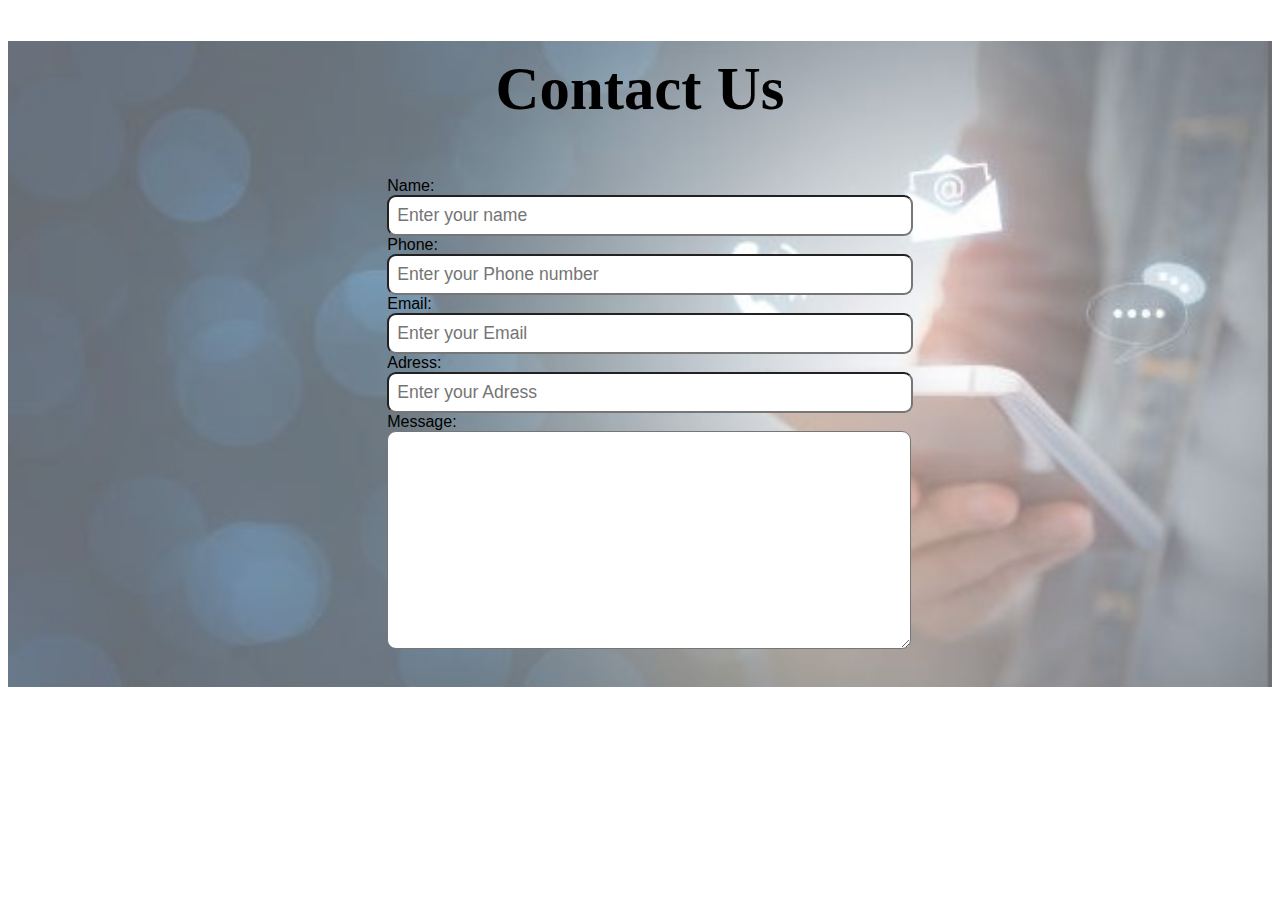
<file: 5-Building Form Section/index.html>
<!DOCTYPE html>
<html lang="en">
<head>
    <meta charset="UTF-8">
    <meta name="viewport" content="width=device-width, initial-scale=1.0">
    <title>Building Form Section</title>
    <link rel="stylesheet" href="style.css">
    <link rel="stylesheet" media="screen and (max-width: 1200px)" href="phone.css">
</head>
<body>
    <section id="contact">
        <h1 class="h-primary center good bad">Contact Us</h1>
        <div id="contact-box">
        <form action="">
            <div class="contact-group">
                <label for="name">Name: </label>
                <input type="text" name="name" id="name" placeholder="Enter your name">
            </div>
            <div class="contact-group">
                <label for="name">Phone: </label>
                <input type="phone" name="name" id="name" placeholder="Enter your Phone number">
            </div>
            <div class="contact-group">
                <label for="name">Email: </label>
                <input type="email" name="name" id="name" placeholder="Enter your Email">
            </div>
            <div class="contact-group">
                <label for="name">Adress: </label>
                <input type="adress" name="name" id="name" placeholder="Enter your Adress">
            </div>
            <div class="contact-group">
                <label for="name">Message: </label>
                <textarea name="message" id="message" cols="30" rows="10"></textarea>
                
            </div>
        </form>

        </div>
    </section>
</body>
</html>
</file>
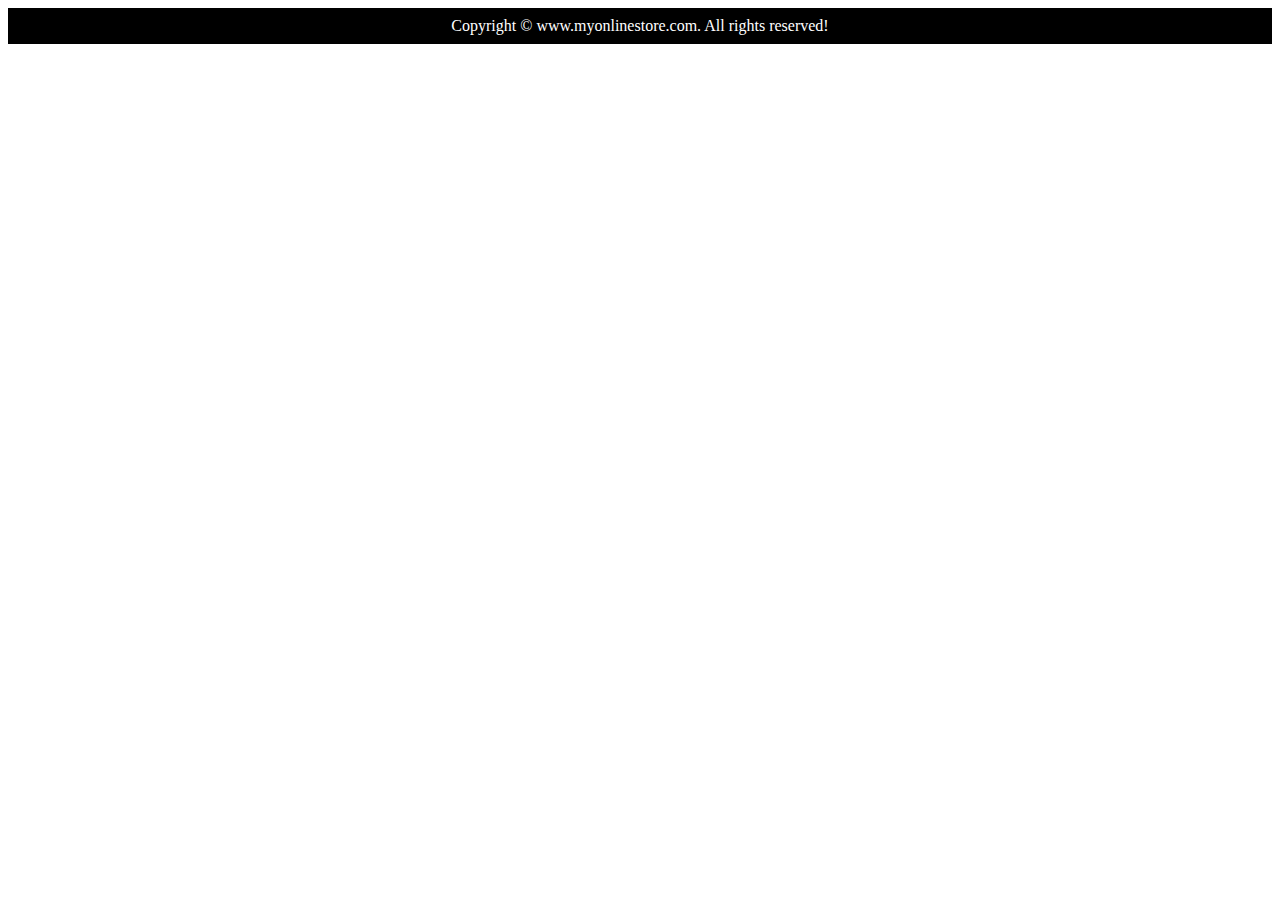
<file: 6-Building Footer Section/index.html>
<!DOCTYPE html>
<html lang="en">
<head>
    <meta charset="UTF-8">
    <meta name="viewport" content="width=device-width, initial-scale=1.0">
    <title>Building Footer Section</title>
    <link rel="stylesheet" href="style.css">
    <link rel="stylesheet" media="screen and (max-width: 1200px)" href="phone.css">
</head>
<body>
    <footer>
        <div class="center">
            Copyright &copy; www.myonlinestore.com. All rights reserved!
        </div>
    </footer>
</body>
</html>
</file>
<file: 5-Building Form Section/style.css>
#client-section{
    position: relative;
}

#client-section::before{
    content: "";
    position: absolute;
    background: url('../bg.jpg') no-repeat center center/cover;
    width: 100%;
    height: 100%;
    z-index: -1;
    opacity: 0.7;
}

.client-item{
    padding: 34px;
}

#clients{
    display: flex;
    justify-content: center;
    align-items: center;
}

#clients img{
    height: 130px;
}

/* contact form */

#contact{
    position: relative;
}

#contact::before{
    content: "";
    position: absolute;
    width: 100%;
    height: 100%;
    z-index: -1;
    opacity: 0.6;
    background: url('../contact.jpg') no-repeat center center/cover;
}

#contact-box{
      display: flex;
      justify-content: center;
      align-items: center;
      padding-bottom: 34px;
}

#contact-box input,
#contact-box textarea{
    width: 100%;
    padding: 0.5rem;
    border-radius: 9px;
    font-size: 1.1rem;
}

#contact-box form{
    width: 40%;
}

#contact-box label{
    font-size: 1rem;
    font-family: 'Lato', sans-serif;
}

/* utility classes */
.h-primary{
    font-size: 3.8rem;
    padding: 13px; 
}

.h-secondary{
    font-family: 'Bitter', serif;
    font-size: 2.0rem;
    padding: 13px; 
}

.btn{
    padding: 5px 16px;
    border: 2px solid white;
    background-color: rgba(231, 123, 123, 0.402);
    color: white;
    margin: 17px;
    border-radius: 5px;
}

.btn:hover{
    background-color: white;
    color: black;
    cursor: pointer;
}

.center{
    text-align: center;
}
</file>
<file: 5-Building Form Section/phone.css>
/* Navigation */
#navbar{
    flex-direction: column;
}

#navbar ul li a{
    font-size: 1rem;
    padding: 0px 7px;
}

#home{
   height: 370px;
   padding: 3px 68px;
}

#home::before{
    height: 480px ;
}
#home p{
    font-size: 13px;
}

#services{
    flex-direction: column;
}

#clients{
    flex-wrap: wrap;
}

#clients img{
    width: 66px;
    padding: 0px 56px;
}

.h-primary{
    padding: 14px;
    font-size: 1.6rem;
}
</file>
<file: 6-Building Footer Section/style.css>
footer{
    color: white;
    background-color: black;
    padding: 9px 20px;
}
/* utility classes */
.h-primary{
    font-size: 3.8rem;
    padding: 13px; 
}

.h-secondary{
    font-family: 'Bitter', serif;
    font-size: 2.0rem;
    padding: 13px; 
}

.btn{
    padding: 5px 16px;
    border: 2px solid white;
    background-color: rgba(231, 123, 123, 0.402);
    color: white;
    margin: 17px;
    border-radius: 5px;
}

.btn:hover{
    background-color: white;
    color: black;
    cursor: pointer;
}

.center{
    text-align: center;
}
</file>
<file: 6-Building Footer Section/phone.css>
/* Navigation */
#navbar{
    flex-direction: column;
}

#navbar ul li a{
    font-size: 1rem;
    padding: 0px 7px;
}

#home{
   height: 370px;
   padding: 3px 68px;
}

#home::before{
    height: 480px ;
}
#home p{
    font-size: 13px;
}

#services{
    flex-direction: column;
}

#clients{
    flex-wrap: wrap;
}

#clients img{
    width: 66px;
    padding: 0px 56px;
}

.h-primary{
    padding: 14px;
    font-size: 1.6rem;
}
</file>
